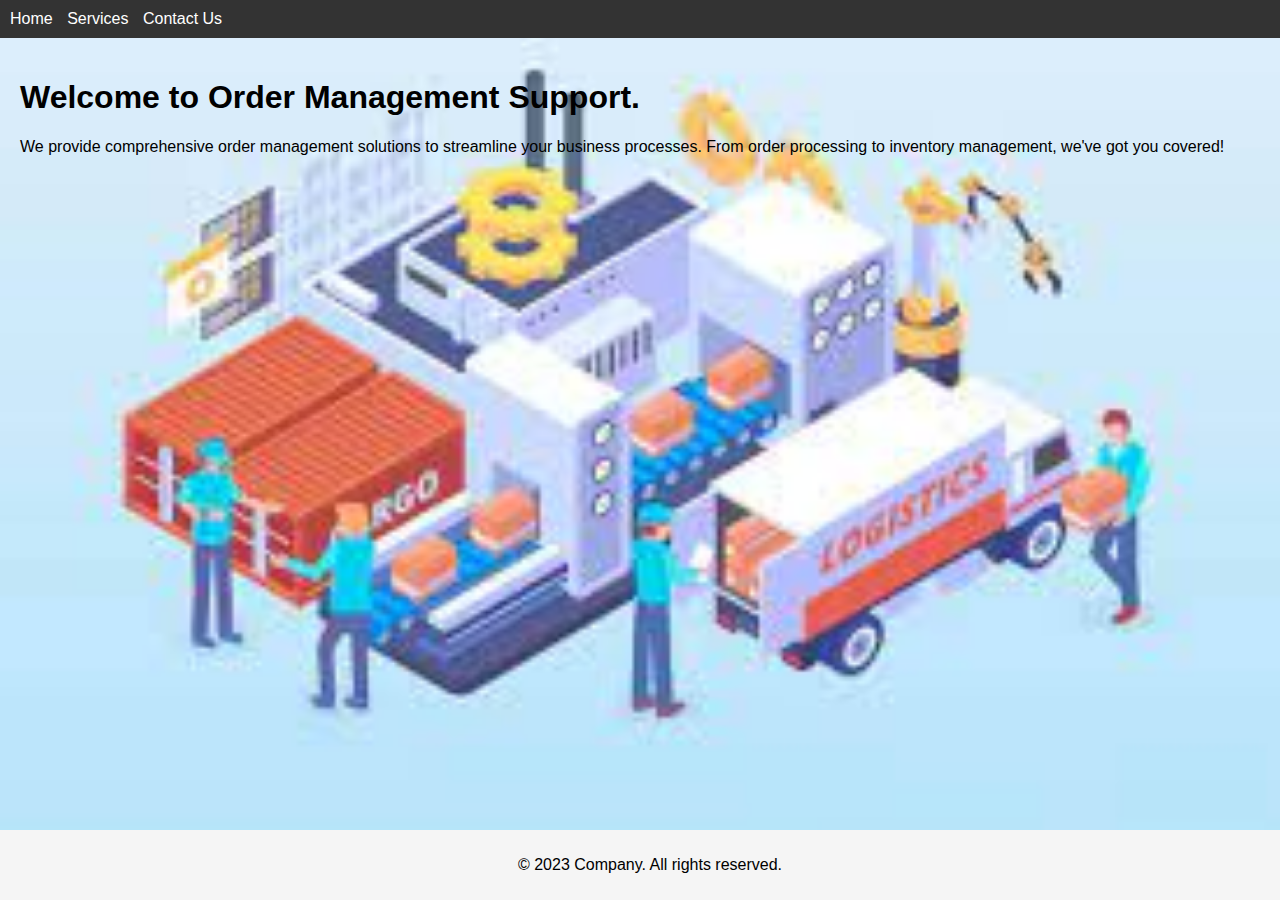
<file: index.html>
<!DOCTYPE html>
<html>
<head>
  <title>Order Management Support - Home</title>
  <link rel="stylesheet" href="assets/style.css">
</head>
<body class="home">
  <header>
    <nav>
      <ul>
        <li><a href="index.html">Home</a></li>
        <li><a href="services.html">Services</a></li>
        <li><a href="contact.html">Contact Us</a></li>
      </ul>
    </nav>
  </header>

  <main>
    <h1>Welcome to Order Management Support.</h1>
    <p>We provide comprehensive order management solutions to streamline your business processes. From order processing to inventory management, we've got you covered!</p>
  </main>

  <footer>
    <p>&copy; 2023 Company. All rights reserved.</p>
  </footer>
</body>
</html>
</file>
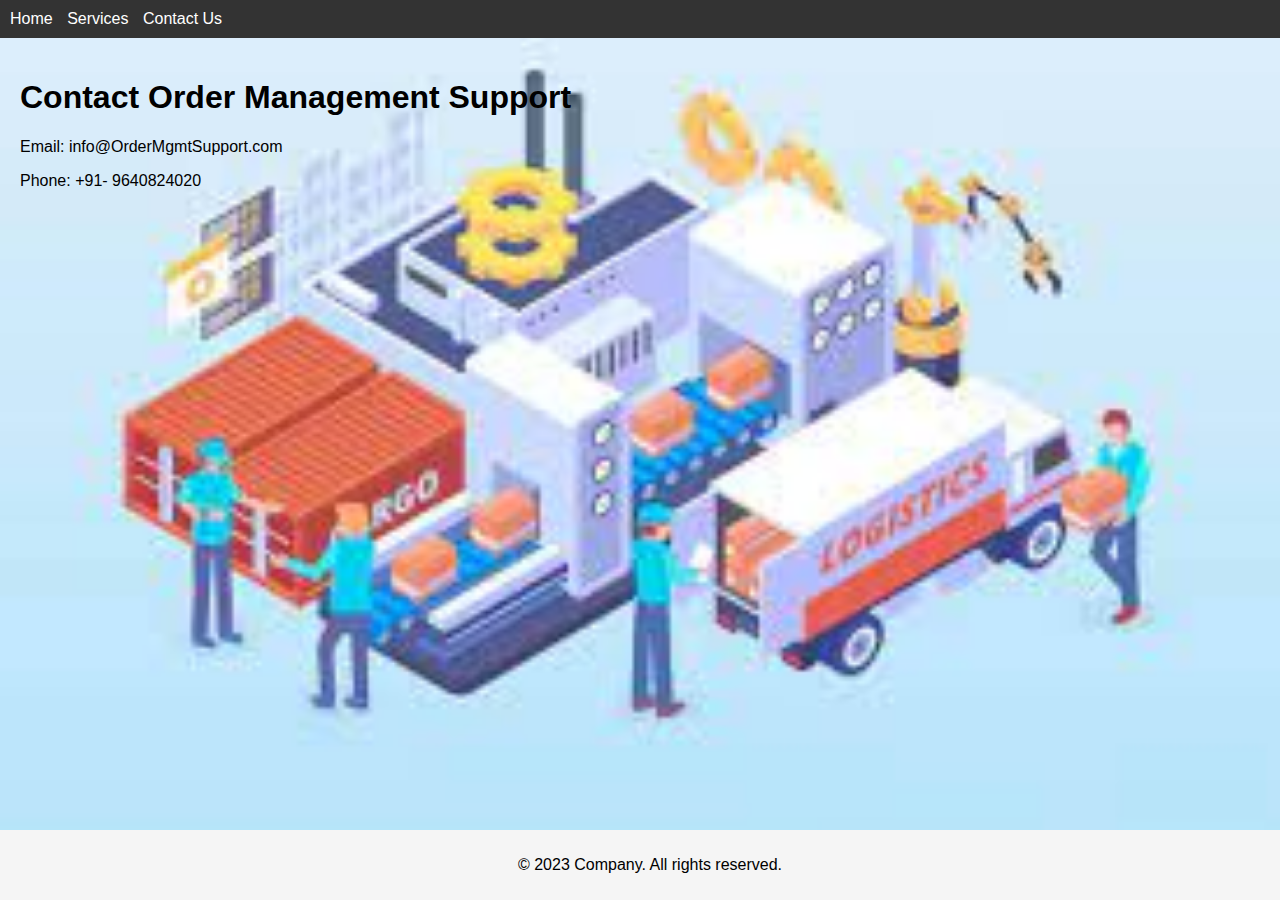
<file: contact.html>
<!DOCTYPE html>
<html>
<head>
  <title>Order Management Support - Contact Us</title>
  <link rel="stylesheet" href="assets/style.css">
</head>
<body class="home">
  <header>
    <nav>
      <ul>
        <li><a href="index.html">Home</a></li>
        <li><a href="services.html">Services</a></li>
        <li><a href="contact.html">Contact Us</a></li>
      </ul>
    </nav>
  </header>

  <main>
    <h1>Contact Order Management Support</h1>
    <p>Email: info@OrderMgmtSupport.com</p>
    <p>Phone: +91- 9640824020</p>
  </main>

  <footer>
    <p>&copy; 2023 Company. All rights reserved.</p>
  </footer>
</body>
</html>
</file>
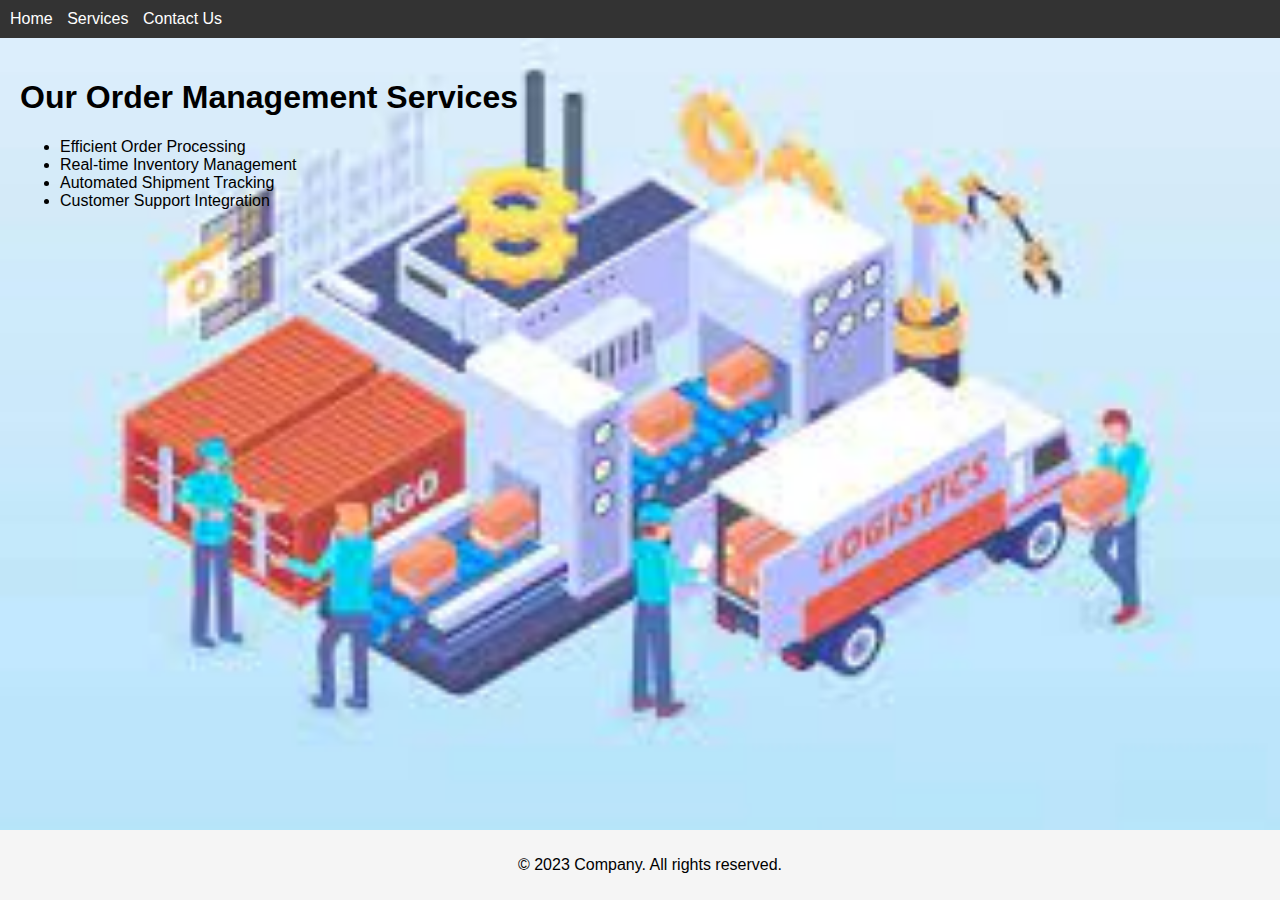
<file: services.html>
<!DOCTYPE html>
<html>
<head>
  <title>Order Management Support - Services</title>
  <link rel="stylesheet" href="assets/style.css">
</head>
<body class="home">
  <header>
    <nav>
      <ul>
        <li><a href="index.html">Home</a></li>
        <li><a href="services.html">Services</a></li>
        <li><a href="contact.html">Contact Us</a></li>
      </ul>
    </nav>
  </header>
  <main>
    <h1>Our Order Management Services</h1>
    <ul>
      <li>Efficient Order Processing</li>
      <li>Real-time Inventory Management</li>
      <li>Automated Shipment Tracking</li>
      <li>Customer Support Integration</li>
    </ul>
  </main>

  <footer>
    <p>&copy; 2023 Company. All rights reserved.</p>
  </footer>
</body>
</html>
</file>
<file: assets/style.css>
/* assets/style.css */

body {
  font-family: Arial, sans-serif;
  margin: 0;
  padding: 0;
}

header {
  background-color: #333;
  color: #fff;
  padding: 10px;
}

nav ul {
  list-style-type: none;
  margin: 0;
  padding: 0;
}

nav ul li {
  display: inline;
  margin-right: 10px;
}

nav ul li a {
  color: #fff;
  text-decoration: none;
}

main {
  padding: 20px;
}

footer {
  background-color: #f5f5f5;
  padding: 10px;
  text-align: center;
  position: absolute;
  left: 0;
  bottom: 0;
  width: 100%;
}

/* Set background image for each page */
body.home {
  background-image: url("../images/home-back_ground.jpg");
  background-size: cover;
  background-repeat: no-repeat;
}

body.services {
  background-image: url("../images/home-back_ground.jpg");
  background-size: cover;
  background-repeat: no-repeat;
}

body.contacts {
  background-image: url("../images/home-back_ground.jpg");
  background-size: cover;
  background-repeat: no-repeat;
}
</file>
